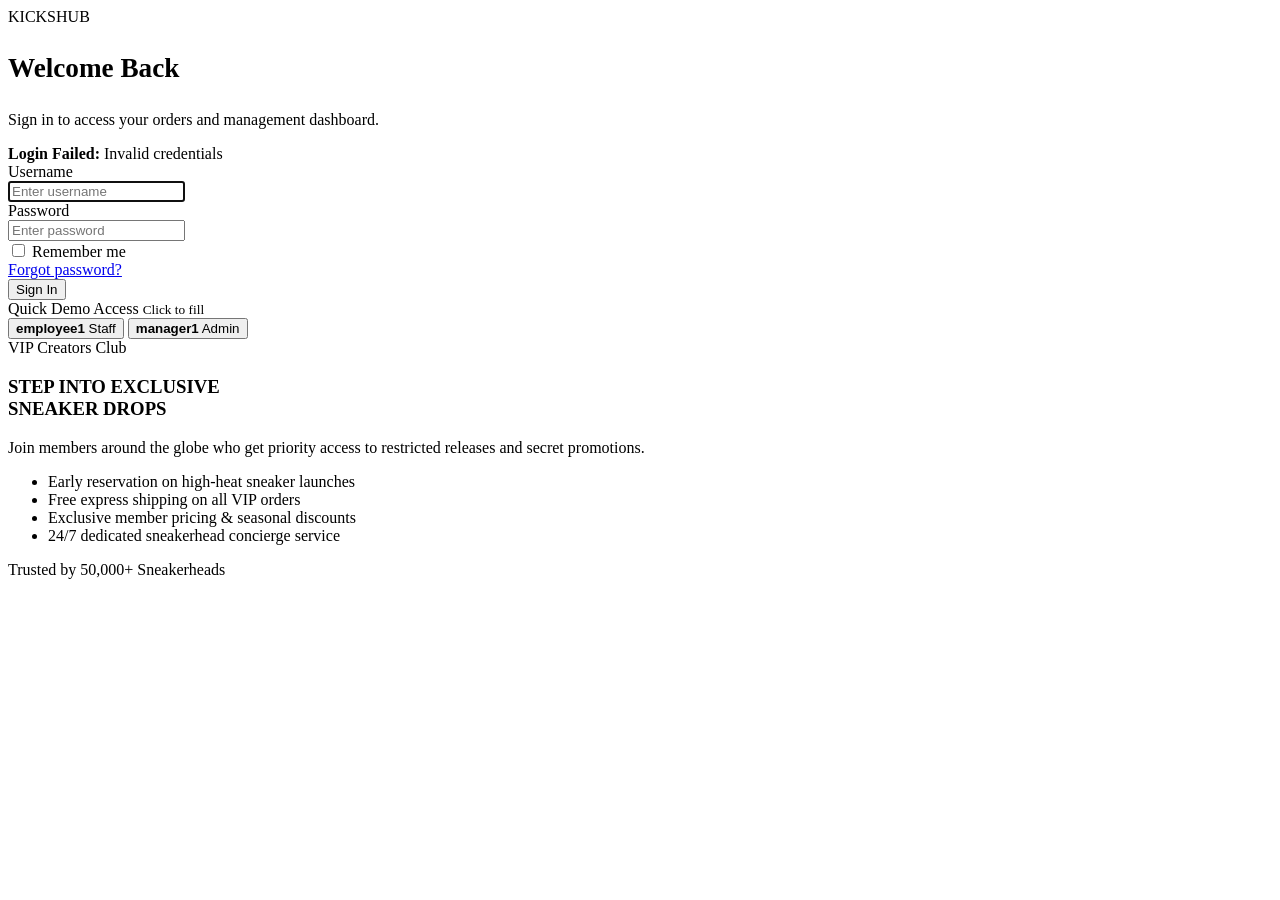
<file: src/main/resources/templates/login.html>
<!DOCTYPE html>
<html xmlns:th="http://www.thymeleaf.org">
<head>
  <meta charset="UTF-8">
  <title>Sign In | KicksHub</title>
  <th:block th:include="_header"></th:block>
</head>
<body>
  <div class="main-content">
    <th:block th:include="_menu"></th:block>

    <div class="auth-page-section">
      <div class="container">
        <div class="auth-card-modern">
          
          <!-- Left: Login Form -->
          <div class="auth-form-side">
            <div class="mb-4">
              <div class="brand-logo mb-3">
                <span class="brand-icon-box" style="width: 36px; height: 36px; font-size: 0.95rem;">
                  <i class="fas fa-shoe-prints"></i>
                </span>
                <span>KICKS<span class="brand-highlight">HUB</span></span>
              </div>
              <h3 class="font-weight-bold mb-1" style="font-size: 1.7rem;">Welcome Back</h3>
              <p class="text-muted small">Sign in to access your orders and management dashboard.</p>
            </div>

            <!-- Error Alert -->
            <div th:if="${#session != null && #session.getAttribute('SPRING_SECURITY_LAST_EXCEPTION') != null && #request.getParameter('error') == 'true'}"
                 class="alert alert-danger d-flex align-items-center gap-2 p-3 rounded-lg mb-4" role="alert">
              <i class="fas fa-exclamation-circle text-danger mr-2" style="font-size: 1.2rem;"></i>
              <div class="small">
                <strong>Login Failed:</strong>
                <span th:utext="${#session.getAttribute('SPRING_SECURITY_LAST_EXCEPTION').message}">Invalid credentials</span>
              </div>
            </div>

            <!-- Login Form -->
            <form method="POST" th:action="@{/j_spring_security_check}">
              <div class="form-group-modern">
                <label class="form-label-modern" for="loginUser">Username</label>
                <div class="input-with-icon">
                  <i class="fas fa-user"></i>
                  <input type="text" name="userName" id="loginUser" class="form-control-modern" 
                         placeholder="Enter username" required autofocus>
                </div>
              </div>

              <div class="form-group-modern">
                <label class="form-label-modern" for="loginPass">Password</label>
                <div class="input-with-icon">
                  <i class="fas fa-lock"></i>
                  <input type="password" name="password" id="loginPass" class="form-control-modern" 
                         placeholder="Enter password" required>
                </div>
              </div>

              <div class="d-flex align-items-center justify-content-between mb-4">
                <div class="custom-control custom-checkbox">
                  <input type="checkbox" class="custom-control-input" id="rememberMe">
                  <label class="custom-control-label small text-muted" for="rememberMe">Remember me</label>
                </div>
                <a href="#" class="small text-muted">Forgot password?</a>
              </div>

              <button type="submit" class="btn-modern btn-modern-primary w-100">
                Sign In <i class="fas fa-arrow-right ml-1"></i>
              </button>
            </form>

            <!-- Demo Credentials Quick Access -->
            <div class="demo-quick-box">
              <div class="demo-quick-header">
                <span><i class="fas fa-bolt text-warning mr-1"></i> Quick Demo Access</span>
                <small class="text-muted">Click to fill</small>
              </div>
              <div class="demo-btn-grid">
                <button type="button" class="demo-fill-btn" onclick="quickFill('employee1', '123')">
                  <span><strong>employee1</strong></span>
                  <span class="demo-role-tag staff">Staff</span>
                </button>
                <button type="button" class="demo-fill-btn" onclick="quickFill('manager1', '123')">
                  <span><strong>manager1</strong></span>
                  <span class="demo-role-tag admin">Admin</span>
                </button>
              </div>
            </div>

          </div>

          <!-- Right: Brand Info & Club Perks -->
          <div class="auth-brand-side">
            <div class="position-relative w-100" style="z-index: 2;">
              <div class="auth-brand-badge">
                <span class="dot"></span>
                <span>VIP Creators Club</span>
              </div>
              <h3 class="auth-brand-title">
                STEP INTO EXCLUSIVE<br>SNEAKER DROPS
              </h3>
              <p class="auth-brand-desc">
                Join members around the globe who get priority access to restricted releases and secret promotions.
              </p>

              <ul class="auth-perk-list">
                <li>
                  <i class="fas fa-check-circle"></i>
                  <span>Early reservation on high-heat sneaker launches</span>
                </li>
                <li>
                  <i class="fas fa-check-circle"></i>
                  <span>Free express shipping on all VIP orders</span>
                </li>
                <li>
                  <i class="fas fa-check-circle"></i>
                  <span>Exclusive member pricing & seasonal discounts</span>
                </li>
                <li>
                  <i class="fas fa-check-circle"></i>
                  <span>24/7 dedicated sneakerhead concierge service</span>
                </li>
              </ul>

              <div class="auth-social-proof">
                <div class="stars">
                  <i class="fas fa-star"></i><i class="fas fa-star"></i><i class="fas fa-star"></i><i class="fas fa-star"></i><i class="fas fa-star"></i>
                </div>
                <span>Trusted by 50,000+ Sneakerheads</span>
              </div>
            </div>
          </div>

        </div>
      </div>
    </div>
  </div>

  <script>
    function quickFill(user, pass) {
      var uInput = document.getElementById('loginUser');
      var pInput = document.getElementById('loginPass');
      if (uInput && pInput) {
        uInput.value = user;
        pInput.value = pass;
        uInput.focus();
      }
    }
  </script>

  <th:block th:include="_footer"></th:block>
</body>
</html>
</file>
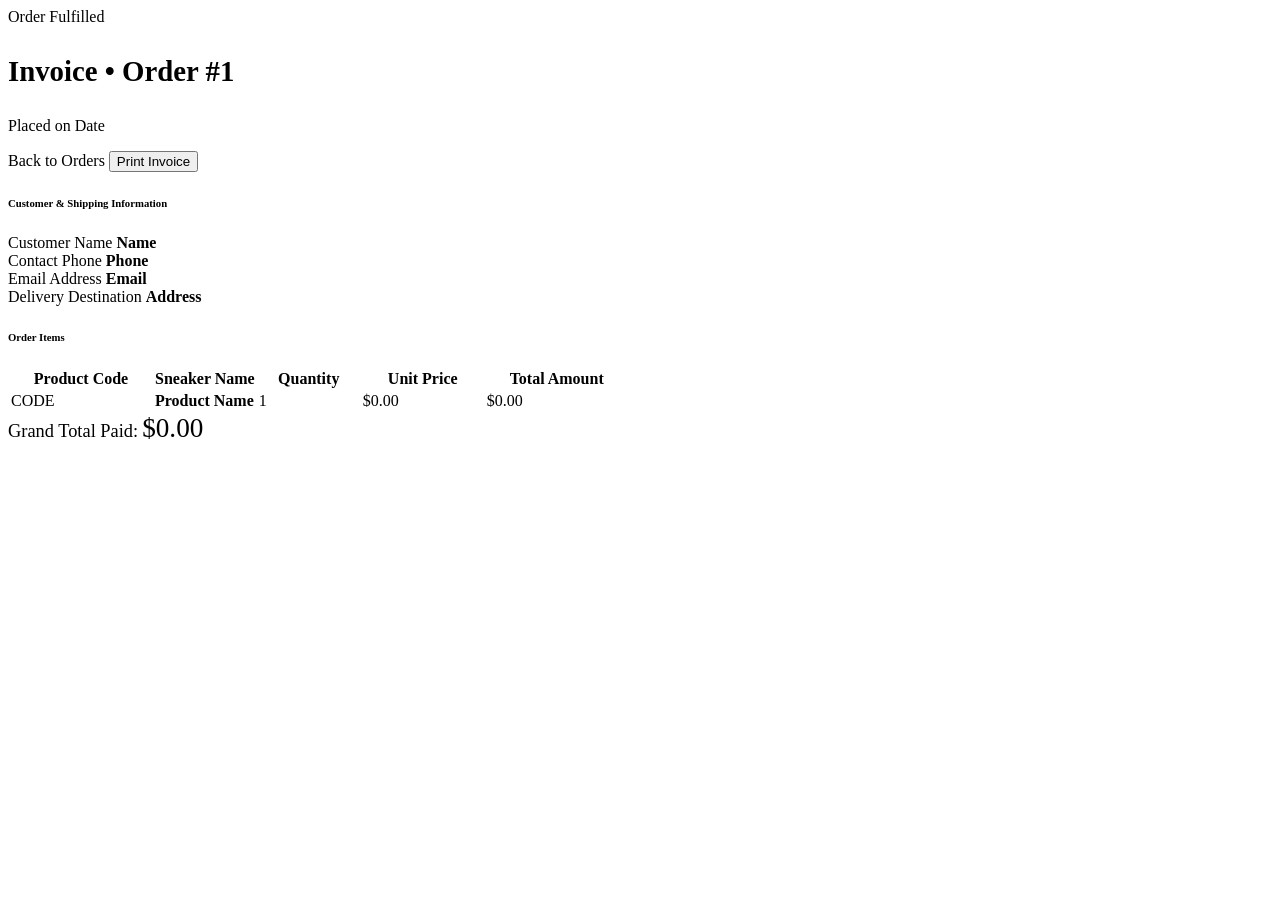
<file: src/main/resources/templates/order.html>
<!DOCTYPE html>
<html xmlns:th="http://www.thymeleaf.org">
<head>
  <meta charset="UTF-8">
  <title>Order Details | KicksHub Admin</title>
  <th:block th:include="_header"></th:block>
</head>
<body>
  <div class="main-content">
    <th:block th:include="_menu"></th:block>

    <div class="container py-5">
      <div class="row justify-content-center">
        <div class="col-lg-10">
          
          <div class="form-card-modern">
            <!-- Order Header -->
            <div class="d-flex flex-wrap align-items-center justify-content-between mb-4 pb-3 border-bottom">
              <div>
                <span class="badge badge-success px-3 py-1 font-weight-bold mb-1">Order Fulfilled</span>
                <h3 class="font-weight-bold mb-0" style="font-size: 1.8rem;">
                  Invoice &bull; Order #<span th:utext="${orderInfo.orderNum}">1</span>
                </h3>
                <p class="text-muted small mb-0">
                  Placed on <span th:utext="${#dates.format(orderInfo.orderDate,'dd MMMM yyyy, HH:mm')}">Date</span>
                </p>
              </div>

              <div class="d-flex gap-2 mt-3 mt-md-0">
                <a th:href="@{/admin/orderList}" class="btn-modern btn-modern-outline btn-modern-sm">
                  <i class="fas fa-arrow-left mr-1"></i> Back to Orders
                </a>
                <button onclick="window.print()" class="btn-modern btn-modern-dark btn-modern-sm">
                  <i class="fas fa-print mr-1"></i> Print Invoice
                </button>
              </div>
            </div>

            <!-- Customer Details Card -->
            <div class="bg-light p-4 rounded-lg mb-4 border">
              <h6 class="font-weight-bold text-uppercase text-secondary small mb-3">
                <i class="fas fa-user-check text-primary mr-1"></i> Customer & Shipping Information
              </h6>
              <div class="row g-3">
                <div class="col-md-6 mb-2">
                  <span class="text-muted small d-block">Customer Name</span>
                  <strong class="text-dark" th:utext="${orderInfo.customerName}">Name</strong>
                </div>
                <div class="col-md-6 mb-2">
                  <span class="text-muted small d-block">Contact Phone</span>
                  <strong class="text-dark" th:utext="${orderInfo.customerPhone}">Phone</strong>
                </div>
                <div class="col-md-6 mb-2">
                  <span class="text-muted small d-block">Email Address</span>
                  <strong class="text-dark" th:utext="${orderInfo.customerEmail}">Email</strong>
                </div>
                <div class="col-md-6 mb-2">
                  <span class="text-muted small d-block">Delivery Destination</span>
                  <strong class="text-dark" th:utext="${orderInfo.customerAddress}">Address</strong>
                </div>
              </div>
            </div>

            <!-- Items Table -->
            <h6 class="font-weight-bold text-uppercase text-secondary small mb-3">
              <i class="fas fa-box text-primary mr-1"></i> Order Items
            </h6>
            <div class="table-responsive mb-4">
              <table class="table-modern">
                <thead>
                  <tr>
                    <th style="width: 140px;">Product Code</th>
                    <th>Sneaker Name</th>
                    <th class="text-center" style="width: 100px;">Quantity</th>
                    <th class="text-right" style="width: 120px;">Unit Price</th>
                    <th class="text-right" style="width: 140px;">Total Amount</th>
                  </tr>
                </thead>
                <tbody>
                  <tr th:each="orderDetailInfo : ${orderInfo.details}">
                    <td>
                      <span class="badge badge-light border font-weight-bold" th:utext="${orderDetailInfo.productCode}">CODE</span>
                    </td>
                    <td>
                      <strong class="text-dark" th:utext="${orderDetailInfo.productName}">Product Name</strong>
                    </td>
                    <td class="text-center font-weight-bold" th:utext="${orderDetailInfo.quanity}">1</td>
                    <td class="text-right">
                      $<span th:utext="${#numbers.formatDecimal(orderDetailInfo.price,1,2,'POINT')} ?: ${orderDetailInfo.price}">0.00</span>
                    </td>
                    <td class="text-right font-weight-bold text-dark">
                      $<span th:utext="${#numbers.formatDecimal(orderDetailInfo.amount,1,2,'POINT')} ?: ${orderDetailInfo.amount}">0.00</span>
                    </td>
                  </tr>
                </tbody>
              </table>
            </div>

            <!-- Total Amount Bar -->
            <div class="d-flex justify-content-end align-items-center p-3 rounded-lg border bg-light">
              <span class="font-weight-bold mr-3" style="font-size: 1.15rem;">Grand Total Paid:</span>
              <span class="font-weight-bold text-primary" style="font-size: 1.7rem; font-family: var(--font-display);">
                $<span th:utext="${#numbers.formatDecimal(orderInfo.amount,1,2,'POINT')} ?: ${orderInfo.amount}">0.00</span>
              </span>
            </div>

          </div>

        </div>
      </div>
    </div>
  </div>

  <th:block th:include="_footer"></th:block>
</body>
</html>
</file>
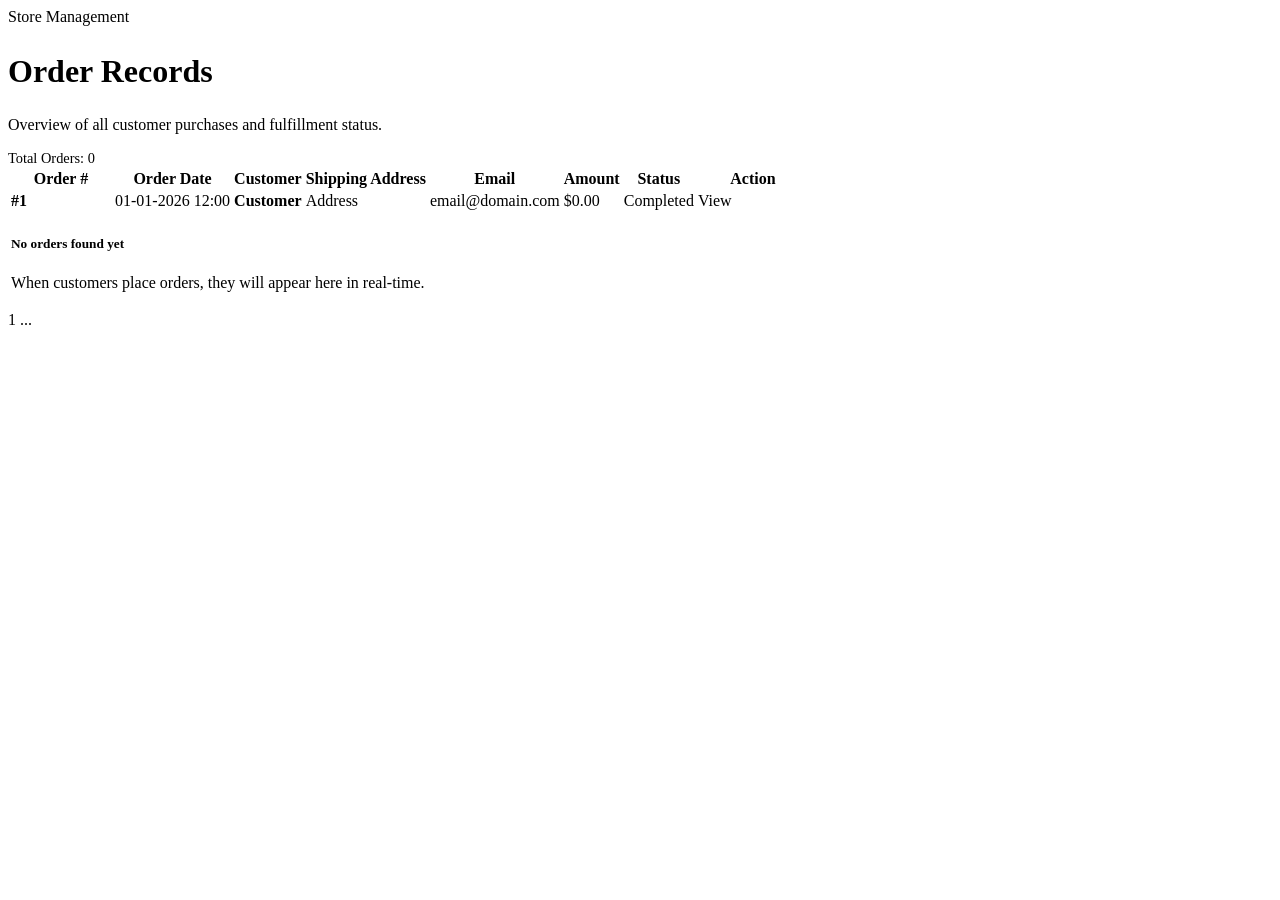
<file: src/main/resources/templates/orderList.html>
<!DOCTYPE html>
<html xmlns:th="http://www.thymeleaf.org">
<head>
  <meta charset="UTF-8">
  <title>Manage Customer Orders | KicksHub Admin</title>
  <th:block th:include="_header"></th:block>
</head>
<body>
  <div class="main-content">
    <th:block th:include="_menu"></th:block>

    <div class="container py-5">
      <!-- Admin Header Bar -->
      <div class="d-flex flex-wrap align-items-center justify-content-between gap-3 mb-4 pb-2 border-bottom">
        <div>
          <span class="badge badge-dark font-weight-bold px-3 py-1 mb-1">Store Management</span>
          <h2 class="font-weight-bold mb-0" style="font-size: 2rem;">Order Records</h2>
          <p class="text-muted small mb-0">Overview of all customer purchases and fulfillment status.</p>
        </div>

        <div class="badge badge-primary px-3 py-2 font-weight-bold shadow-xs" style="font-size: 0.9rem;">
          <i class="fas fa-clipboard-list mr-1"></i> Total Orders: <span th:utext="${paginationResult.totalRecords}">0</span>
        </div>
      </div>

      <!-- Orders Table Card -->
      <div class="admin-table-card">
        <div class="table-responsive">
          <table class="table-modern">
            <thead>
              <tr>
                <th style="width: 100px;">Order #</th>
                <th>Order Date</th>
                <th>Customer</th>
                <th>Shipping Address</th>
                <th>Email</th>
                <th class="text-right">Amount</th>
                <th class="text-center">Status</th>
                <th class="text-center" style="width: 110px;">Action</th>
              </tr>
            </thead>
            <tbody>
              <tr th:each="orderInfo : ${paginationResult.list}">
                <td>
                  <strong class="text-dark">#<span th:utext="${orderInfo.orderNum}">1</span></strong>
                </td>
                <td class="text-muted small" th:utext="${#dates.format(orderInfo.orderDate,'dd-MM-yyyy HH:mm')}">
                  01-01-2026 12:00
                </td>
                <td>
                  <strong class="text-dark" th:utext="${orderInfo.customerName}">Customer</strong>
                </td>
                <td class="small text-secondary" th:utext="${orderInfo.customerAddress}">
                  Address
                </td>
                <td class="small text-muted" th:utext="${orderInfo.customerEmail}">
                  email@domain.com
                </td>
                <td class="text-right font-weight-bold text-dark">
                  $<span th:utext="${#numbers.formatDecimal(orderInfo.amount,1,2,'POINT')} ?: ${orderInfo.amount}">0.00</span>
                </td>
                <td class="text-center">
                  <span class="badge-status badge-status-completed">Completed</span>
                </td>
                <td class="text-center">
                  <a th:href="@{|/admin/order?orderId=${orderInfo.id}|}" class="admin-action-btn">
                    <i class="fas fa-eye"></i> View
                  </a>
                </td>
              </tr>

              <!-- If empty -->
              <tr th:if="${paginationResult.list == null or paginationResult.list.empty}">
                <td colspan="8" class="text-center py-5 text-muted">
                  <i class="fas fa-inbox fa-3x mb-3 d-block text-secondary" style="opacity: 0.4;"></i>
                  <h5>No orders found yet</h5>
                  <p class="small">When customers place orders, they will appear here in real-time.</p>
                </td>
              </tr>
            </tbody>
          </table>
        </div>
      </div>

      <!-- Modern Pagination -->
      <div class="pagination-wrapper" th:if="${paginationResult.totalPages > 1}">
        <th:block th:each="page : ${paginationResult.navigationPages}">
          <a th:if="${page != -1}"
             th:href="@{|/admin/orderList?page=${page}|}"
             th:classappend="${page == paginationResult.currentPage ? 'active' : ''}"
             class="page-pill" 
             th:utext="${page}">1</a>
          
          <span class="page-pill disabled" th:if="${page == -1}">...</span>
        </th:block>
      </div>

    </div>
  </div>

  <th:block th:include="_footer"></th:block>
</body>
</html>
</file>
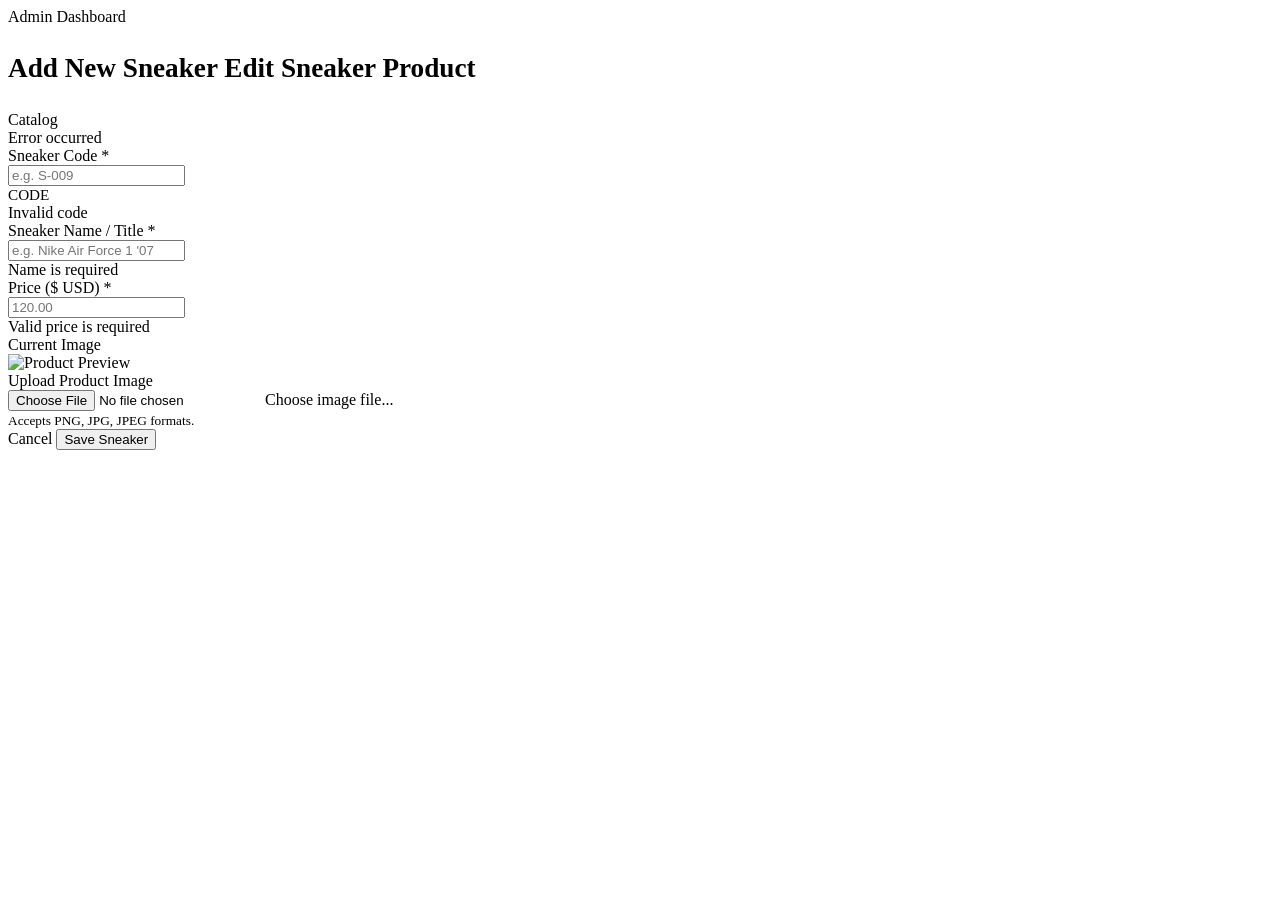
<file: src/main/resources/templates/product.html>
<!DOCTYPE html>
<html xmlns:th="http://www.thymeleaf.org">
<head>
  <meta charset="UTF-8">
  <title>Manage Sneaker Product | KicksHub Admin</title>
  <th:block th:include="_header"></th:block>
</head>
<body>
  <div class="main-content">
    <th:block th:include="_menu"></th:block>

    <div class="container py-5">
      <div class="row justify-content-center">
        <div class="col-lg-7 col-md-9">
          
          <div class="form-card-modern">
            
            <!-- Form Header -->
            <div class="d-flex align-items-center justify-content-between mb-4 pb-2 border-bottom">
              <div>
                <span class="badge badge-primary font-weight-bold px-3 py-1 mb-1">Admin Dashboard</span>
                <h3 class="font-weight-bold mb-0" style="font-size: 1.7rem;">
                  <span th:if="${productForm.newProduct}">Add New Sneaker</span>
                  <span th:if="${!productForm.newProduct}">Edit Sneaker Product</span>
                </h3>
              </div>
              <a th:href="@{/productList}" class="btn-modern btn-modern-outline btn-modern-sm">
                <i class="fas fa-arrow-left mr-1"></i> Catalog
              </a>
            </div>

            <!-- Error Banner -->
            <div th:if="${errorMessage != null}" class="alert alert-danger d-flex align-items-center gap-2 p-3 rounded-lg mb-4">
              <i class="fas fa-exclamation-triangle mr-2"></i>
              <span th:utext="${errorMessage}">Error occurred</span>
            </div>

            <!-- Product Form -->
            <form th:object="${productForm}" th:action="@{/admin/product}"
                  method="POST" enctype="multipart/form-data">
              
              <!-- Hidden New Product Flag -->
              <input th:field="*{newProduct}" type="hidden" />

              <!-- Product Code -->
              <div class="form-group-modern">
                <label class="form-label-modern">Sneaker Code *</label>
                
                <div th:if="${productForm.newProduct}" class="input-with-icon">
                  <i class="fas fa-barcode"></i>
                  <input type="text" class="form-control-modern" th:field="*{code}" 
                         placeholder="e.g. S-009"
                         th:classappend="${#fields.hasErrors('code')} ? 'is-invalid' : ''">
                </div>

                <div th:if="${!productForm.newProduct}">
                  <span class="badge badge-dark p-2 font-weight-bold" style="font-size: 0.95rem;" th:utext="${productForm.code}">CODE</span>
                  <input type="hidden" th:field="*{code}" />
                </div>

                <span class="error-message" th:if="${#fields.hasErrors('code')}" th:errors="*{code}">Invalid code</span>
              </div>

              <!-- Product Name -->
              <div class="form-group-modern">
                <label class="form-label-modern">Sneaker Name / Title *</label>
                <div class="input-with-icon">
                  <i class="fas fa-tag"></i>
                  <input type="text" class="form-control-modern" th:field="*{name}"
                         placeholder="e.g. Nike Air Force 1 '07"
                         th:classappend="${#fields.hasErrors('name')} ? 'is-invalid' : ''">
                </div>
                <span class="error-message" th:if="${#fields.hasErrors('name')}" th:errors="*{name}">Name is required</span>
              </div>

              <!-- Price -->
              <div class="form-group-modern">
                <label class="form-label-modern">Price ($ USD) *</label>
                <div class="input-with-icon">
                  <i class="fas fa-dollar-sign"></i>
                  <input type="number" step="0.01" class="form-control-modern" th:field="*{price}"
                         placeholder="120.00"
                         th:classappend="${#fields.hasErrors('price')} ? 'is-invalid' : ''">
                </div>
                <span class="error-message" th:if="${#fields.hasErrors('price')}" th:errors="*{price}">Valid price is required</span>
              </div>

              <!-- Current Image Preview -->
              <div class="form-group-modern" th:if="${!productForm.newProduct and productForm.code != null}">
                <label class="form-label-modern">Current Image</label>
                <div class="p-2 border rounded-lg d-inline-block bg-light">
                  <img th:src="@{|/productImage?code=${productForm.code}|}" 
                       alt="Product Preview" style="max-height: 120px; object-fit: contain;"
                       onerror="this.onerror=null;this.src='https://images.unsplash.com/photo-1542291026-7eec264c27ff?auto=format&fit=crop&w=200&q=80';">
                </div>
              </div>

              <!-- Upload Image -->
              <div class="form-group-modern">
                <label class="form-label-modern">Upload Product Image</label>
                <div class="custom-file">
                  <input type="file" class="custom-file-input" id="customFile" th:field="*{fileData}">
                  <label class="custom-file-label" for="customFile">Choose image file...</label>
                </div>
                <small class="text-muted d-block mt-1">Accepts PNG, JPG, JPEG formats.</small>
              </div>

              <!-- Actions -->
              <div class="d-flex flex-wrap align-items-center justify-content-between gap-3 mt-4 pt-3 border-top">
                <a th:href="@{/productList}" class="btn-modern btn-modern-outline">
                  Cancel
                </a>
                <button type="submit" class="btn-modern btn-modern-primary">
                  <i class="fas fa-save mr-1"></i> Save Sneaker
                </button>
              </div>

            </form>

          </div>
        </div>
      </div>
    </div>
  </div>

  <th:block th:include="_footer"></th:block>
</body>
</html>
</file>
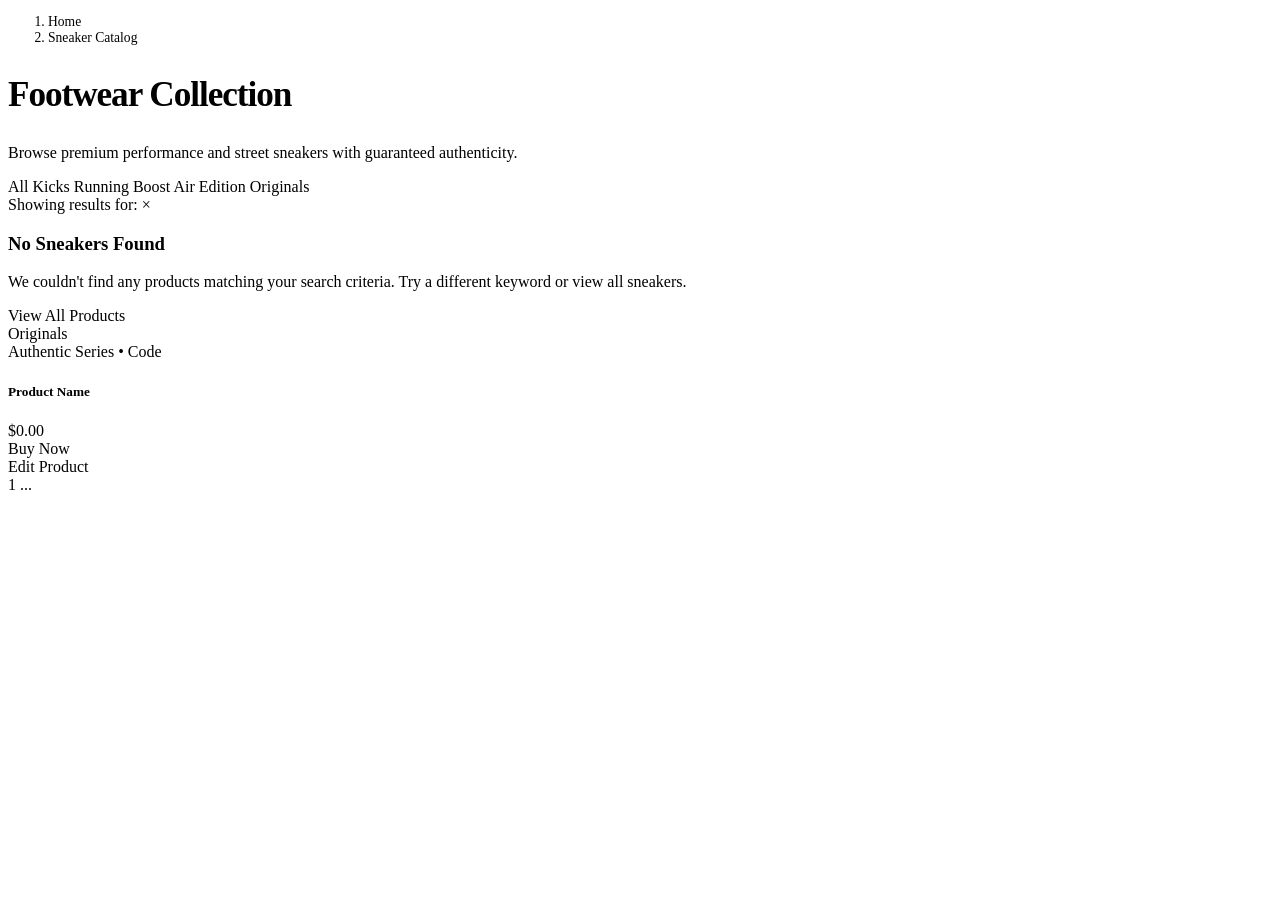
<file: src/main/resources/templates/productList.html>
<!DOCTYPE html>
<html xmlns:th="http://www.thymeleaf.org" xmlns:sec="http://www.thymeleaf.org/thymeleaf-extras-springsecurity4">
<head>
  <meta charset="UTF-8">
  <title>Sneakers & Footwear Catalog | KicksHub</title>
  <th:block th:include="_header"></th:block>
</head>
<body>
  <div class="main-content">
    <th:block th:include="_menu"></th:block>

    <!-- Catalog Page Section -->
    <div class="catalog-section">
      <div class="container">
        
        <!-- Header & Breadcrumbs -->
        <div class="catalog-header-bar">
          <div>
            <nav aria-label="breadcrumb">
              <ol class="breadcrumb bg-transparent p-0 mb-2" style="font-size: 0.85rem;">
                <li class="breadcrumb-item"><a th:href="@{/}">Home</a></li>
                <li class="breadcrumb-item active" aria-current="page">Sneaker Catalog</li>
              </ol>
            </nav>
            <h2 class="font-weight-bold mb-1" style="font-size: 2.2rem; letter-spacing: -0.03em;">
              Footwear Collection
            </h2>
            <p class="text-muted small mb-0">Browse premium performance and street sneakers with guaranteed authenticity.</p>
          </div>

          <!-- Quick Filters -->
          <div class="catalog-filter-pills">
            <a th:href="@{/productList}" class="filter-pill" th:classappend="${param.name == null or param.name[0] == '' ? 'active' : ''}">All Kicks</a>
            <a th:href="@{/productList(name='Running')}" class="filter-pill" th:classappend="${param.name != null and param.name[0] == 'Running' ? 'active' : ''}">Running</a>
            <a th:href="@{/productList(name='Boost')}" class="filter-pill" th:classappend="${param.name != null and param.name[0] == 'Boost' ? 'active' : ''}">Boost</a>
            <a th:href="@{/productList(name='Air')}" class="filter-pill" th:classappend="${param.name != null and param.name[0] == 'Air' ? 'active' : ''}">Air Edition</a>
            <a th:href="@{/productList(name='Originals')}" class="filter-pill" th:classappend="${param.name != null and param.name[0] == 'Originals' ? 'active' : ''}">Originals</a>
          </div>
        </div>

        <!-- Search query active indicator -->
        <div th:if="${param.name != null and param.name[0] != ''}" class="alert alert-light border d-inline-flex align-items-center gap-2 mb-4 py-2 px-3 rounded-pill shadow-xs">
          <i class="fas fa-search text-muted mr-1"></i>
          <span>Showing results for: <strong th:text="${param.name[0]}"></strong></span>
          <a th:href="@{/productList}" class="ml-2 text-danger text-decoration-none" title="Clear filter">&times;</a>
        </div>

        <!-- Empty Results Alert -->
        <div th:if="${paginationProducts == null or paginationProducts.list == null or paginationProducts.list.empty}" class="empty-cart-container">
          <div class="empty-cart-icon">
            <i class="fas fa-shoe-prints"></i>
          </div>
          <h3>No Sneakers Found</h3>
          <p>We couldn't find any products matching your search criteria. Try a different keyword or view all sneakers.</p>
          <a th:href="@{/productList}" class="btn-modern btn-modern-primary">
            View All Products
          </a>
        </div>

        <!-- Product Grid -->
        <div th:if="${paginationProducts != null and paginationProducts.list != null and !paginationProducts.list.empty}" class="product-grid">
          <div class="sneaker-card" th:each="prodInfo : ${paginationProducts.list}">
            <!-- Sneaker Card Image Wrapper -->
            <div class="sneaker-card-img-wrapper">
              <span class="sneaker-badge">Originals</span>
              <img th:src="@{|/productImage?code=${prodInfo.code}|}" 
                   th:alt="${prodInfo.name}"
                   onerror="this.onerror=null;this.src='https://images.unsplash.com/photo-1542291026-7eec264c27ff?auto=format&fit=crop&w=500&q=80';">
            </div>

            <!-- Sneaker Card Body -->
            <div class="sneaker-card-body">
              <div class="sneaker-card-category">
                Authentic Series &bull; <span th:text="${prodInfo.code}">Code</span>
              </div>
              
              <h5 class="sneaker-card-title" th:utext="${prodInfo.name}">Product Name</h5>
              
              <div class="sneaker-card-price-row">
                <div class="sneaker-price">
                  <span class="currency">$</span><span th:utext="${prodInfo.price}">0.00</span>
                </div>
                
                <a th:href="@{|/buyProduct?code=${prodInfo.code}|}" class="sneaker-buy-btn">
                  <i class="fas fa-shopping-bag"></i> Buy Now
                </a>
              </div>

              <!-- Manager Quick Edit -->
              <th:block sec:authorize="hasAuthority('ROLE_MANAGER')">
                <a th:href="@{|/admin/product?code=${prodInfo.code}|}" class="sneaker-admin-edit">
                  <i class="fas fa-edit mr-1"></i> Edit Product
                </a>
              </th:block>
            </div>
          </div>
        </div>

        <!-- Modern Pagination -->
        <div class="pagination-wrapper" th:if="${paginationProducts != null and paginationProducts.totalPages > 1}">
          <th:block th:each="page : ${paginationProducts.navigationPages}">
            <a th:if="${page != -1}"
               th:href="@{|/productList?page=${page}${param.name != null and param.name[0] != '' ? '&name=' + param.name[0] : ''}|}"
               th:classappend="${page == paginationProducts.currentPage ? 'active' : ''}"
               class="page-pill" 
               th:utext="${page}">1</a>
            
            <span class="page-pill disabled" th:if="${page == -1}">...</span>
          </th:block>
        </div>

      </div>
    </div>
  </div>

  <th:block th:include="_footer"></th:block>
</body>
</html>
</file>
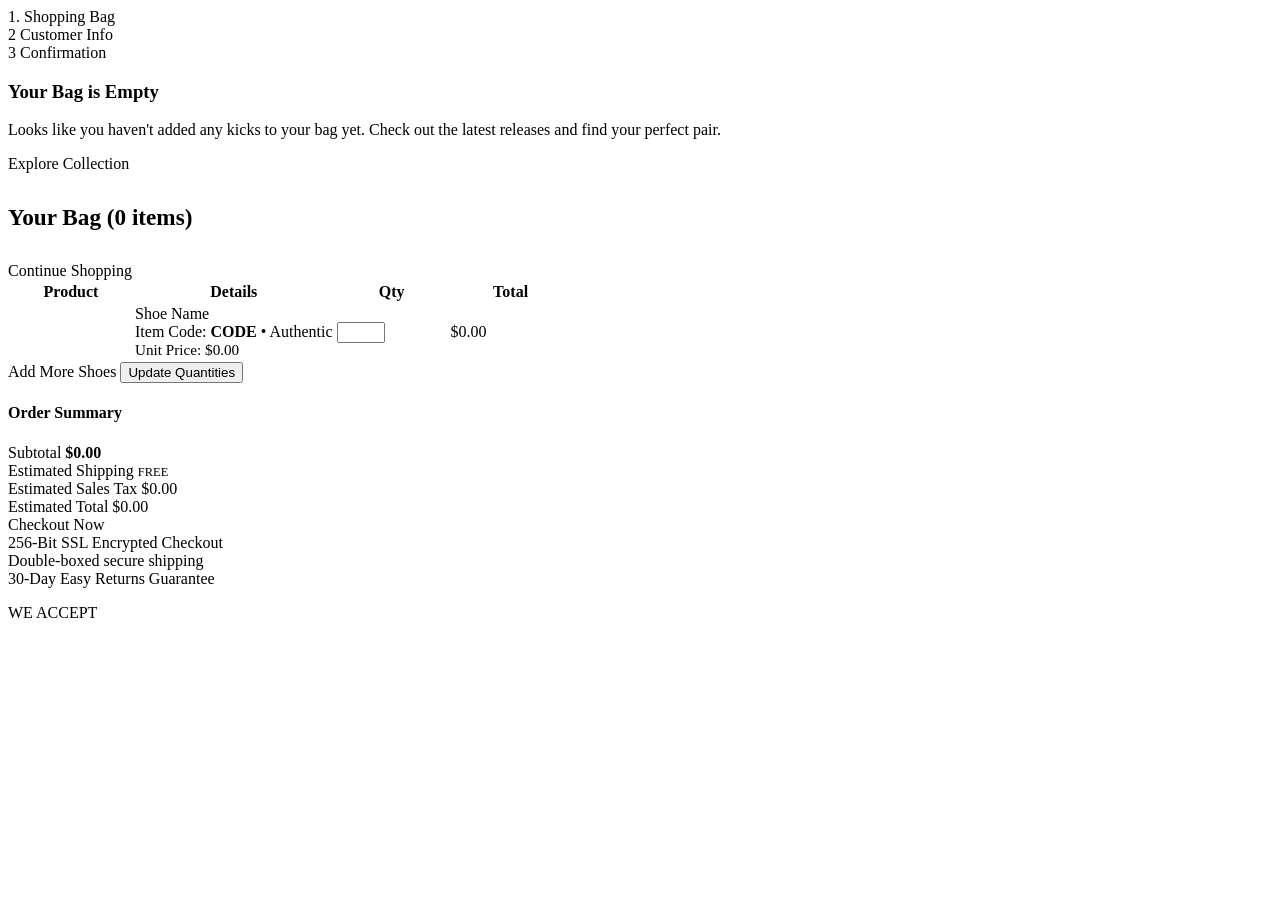
<file: src/main/resources/templates/shoppingCart.html>
<!DOCTYPE html>
<html xmlns:th="http://www.thymeleaf.org">
<head>
  <meta charset="UTF-8">
  <title>Shopping Bag | KicksHub</title>
  <th:block th:include="_header"></th:block>
</head>
<body>
  <div class="main-content">
    <th:block th:include="_menu"></th:block>

    <div class="cart-page-section">
      <div class="container">

        <!-- Checkout Steps Nav -->
        <div class="cart-steps-nav">
          <div class="cart-step-item active">
            <span class="cart-step-num"><i class="fas fa-shopping-bag"></i></span>
            <span>1. Shopping Bag</span>
          </div>
          <div class="cart-step-divider"></div>
          <div class="cart-step-item">
            <span class="cart-step-num">2</span>
            <span>Customer Info</span>
          </div>
          <div class="cart-step-divider"></div>
          <div class="cart-step-item">
            <span class="cart-step-num">3</span>
            <span>Confirmation</span>
          </div>
        </div>

        <!-- Empty Cart State -->
        <div th:if="${cartForm == null || cartForm.cartLines == null || cartForm.cartLines.empty}" class="empty-cart-container">
          <div class="empty-cart-icon">
            <i class="fas fa-shopping-bag"></i>
          </div>
          <h3>Your Bag is Empty</h3>
          <p>Looks like you haven't added any kicks to your bag yet. Check out the latest releases and find your perfect pair.</p>
          <a th:href="@{/productList}" class="btn-modern btn-modern-primary btn-modern-lg">
            Explore Collection <i class="fas fa-arrow-right ml-1"></i>
          </a>
        </div>

        <!-- Active Cart Content -->
        <div th:if="${cartForm != null && cartForm.cartLines != null && !cartForm.cartLines.empty}" class="row">
          
          <!-- Left Col: Cart Items -->
          <div class="col-lg-8 mb-4 mb-lg-0">
            <div class="cart-items-card">
              <div class="d-flex align-items-center justify-content-between mb-4 pb-2 border-bottom">
                <h4 class="font-weight-bold mb-0" style="font-size: 1.45rem;">
                  Your Bag (<span th:text="${myCart.quantityTotal}">0</span> items)
                </h4>
                <a th:href="@{/productList}" class="small font-weight-bold text-muted">
                  <i class="fas fa-arrow-left mr-1"></i> Continue Shopping
                </a>
              </div>

              <form method="POST" th:object="${cartForm}" th:action="@{/shoppingCart}">
                <div class="table-responsive">
                  <table class="cart-table-modern">
                    <thead>
                      <tr>
                        <th style="width: 120px;">Product</th>
                        <th>Details</th>
                        <th style="width: 110px;" class="text-center">Qty</th>
                        <th style="width: 120px;" class="text-right">Total</th>
                        <th style="width: 60px;"></th>
                      </tr>
                    </thead>
                    <tbody>
                      <tr th:each="cartLineInfo, varStatus : ${cartForm.cartLines}">
                        <!-- Sneaker Image -->
                        <td>
                          <img class="cart-item-img"
                               th:src="@{|/productImage?code=${cartLineInfo.productInfo.code}|}"
                               th:alt="${cartLineInfo.productInfo.name}"
                               onerror="this.onerror=null;this.src='https://images.unsplash.com/photo-1542291026-7eec264c27ff?auto=format&fit=crop&w=300&q=80';">
                        </td>

                        <!-- Sneaker Details -->
                        <td>
                          <div class="cart-item-title" th:utext="${cartLineInfo.productInfo.name}">Shoe Name</div>
                          <div class="cart-item-meta">
                            Item Code: <strong th:text="${cartLineInfo.productInfo.code}">CODE</strong> &bull; Authentic
                          </div>
                          <div class="font-weight-bold text-dark" style="font-size: 0.95rem;">
                            Unit Price: $<span th:utext="${cartLineInfo.productInfo.price}">0.00</span>
                          </div>
                          <!-- Hidden Code Input -->
                          <input type="hidden" 
                                 th:name="|cartLines[${varStatus.index}].productInfo.code|" 
                                 th:value="${cartLineInfo.productInfo.code}" />
                        </td>

                        <!-- Quantity Input -->
                        <td class="text-center">
                          <input type="number" min="1" max="99" 
                                 class="cart-qty-input" 
                                 th:name="|cartLines[${varStatus.index}].quantity|" 
                                 th:value="${cartLineInfo.quantity}">
                        </td>

                        <!-- Line Amount -->
                        <td class="text-right">
                          <span class="cart-item-subtotal">
                            $<span th:utext="${cartLineInfo.amount}">0.00</span>
                          </span>
                        </td>

                        <!-- Remove Action -->
                        <td class="text-center">
                          <a th:href="@{|/shoppingCartRemoveProduct?code=${cartLineInfo.productInfo.code}|}" 
                             class="cart-remove-link" 
                             title="Remove item">
                            <i class="fas fa-trash-alt"></i>
                          </a>
                        </td>
                      </tr>
                    </tbody>
                  </table>
                </div>

                <!-- Update & Back Actions -->
                <div class="d-flex flex-wrap align-items-center justify-content-between gap-3 mt-4 pt-3 border-top">
                  <a th:href="@{/productList}" class="btn-modern btn-modern-outline btn-modern-sm">
                    <i class="fas fa-plus mr-1"></i> Add More Shoes
                  </a>
                  <button type="submit" class="btn-modern btn-modern-dark btn-modern-sm">
                    <i class="fas fa-sync-alt mr-1"></i> Update Quantities
                  </button>
                </div>
              </form>
            </div>
          </div>

          <!-- Right Col: Order Summary -->
          <div class="col-lg-4">
            <div class="order-summary-card">
              <h4>Order Summary</h4>
              
              <div class="summary-row">
                <span>Subtotal</span>
                <strong>$<span th:utext="${myCart.amountTotal}">0.00</span></strong>
              </div>

              <div class="summary-row">
                <span>Estimated Shipping</span>
                <span class="badge badge-success px-2 py-1" style="font-size: 0.78rem;">FREE</span>
              </div>

              <div class="summary-row">
                <span>Estimated Sales Tax</span>
                <span>$0.00</span>
              </div>

              <div class="summary-row total-row">
                <span>Estimated Total</span>
                <span class="total-amount">$<span th:utext="${myCart.amountTotal}">0.00</span></span>
              </div>

              <!-- Checkout Button -->
              <a th:href="@{/shoppingCartCustomer}" class="btn-modern btn-modern-primary btn-modern-lg w-100 mt-4">
                Checkout Now <i class="fas fa-arrow-right ml-1"></i>
              </a>

              <!-- Trust & Security Badges -->
              <div class="trust-badges-box">
                <div class="trust-badge-item">
                  <i class="fas fa-shield-alt"></i>
                  <span>256-Bit SSL Encrypted Checkout</span>
                </div>
                <div class="trust-badge-item">
                  <i class="fas fa-box-check"></i>
                  <span>Double-boxed secure shipping</span>
                </div>
                <div class="trust-badge-item">
                  <i class="fas fa-undo"></i>
                  <span>30-Day Easy Returns Guarantee</span>
                </div>
              </div>

              <div class="text-center mt-3 pt-3 border-top">
                <p class="small text-muted mb-2 font-weight-bold">WE ACCEPT</p>
                <div class="d-flex justify-content-center align-items-center gap-3 text-secondary" style="font-size: 1.6rem; opacity: 0.7;">
                  <i class="fab fa-cc-visa mx-2"></i>
                  <i class="fab fa-cc-mastercard mx-2"></i>
                  <i class="fab fa-cc-apple-pay mx-2"></i>
                  <i class="fab fa-cc-paypal mx-2"></i>
                </div>
              </div>

            </div>
          </div>

        </div>

      </div>
    </div>
  </div>

  <th:block th:include="_footer"></th:block>
</body>
</html>
</file>
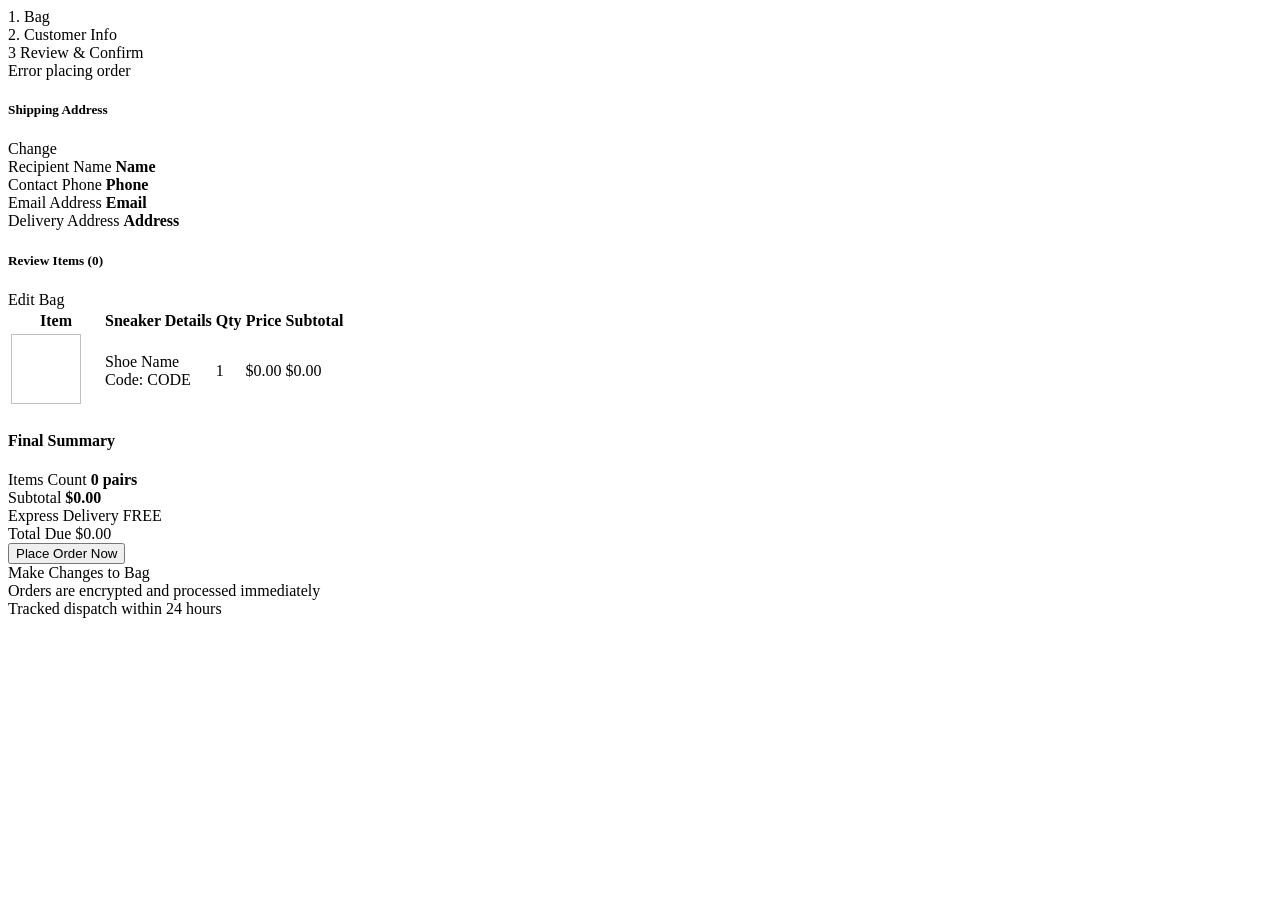
<file: src/main/resources/templates/shoppingCartConfirmation.html>
<!DOCTYPE html>
<html xmlns:th="http://www.thymeleaf.org">
<head>
  <meta charset="UTF-8">
  <title>Review & Confirm Order | KicksHub</title>
  <th:block th:include="_header"></th:block>
</head>
<body>
  <div class="main-content">
    <th:block th:include="_menu"></th:block>

    <div class="cart-page-section">
      <div class="container">
        
        <!-- Checkout Steps Nav -->
        <div class="cart-steps-nav">
          <div class="cart-step-item completed">
            <span class="cart-step-num"><i class="fas fa-check"></i></span>
            <span>1. Bag</span>
          </div>
          <div class="cart-step-divider"></div>
          <div class="cart-step-item completed">
            <span class="cart-step-num"><i class="fas fa-check"></i></span>
            <span>2. Customer Info</span>
          </div>
          <div class="cart-step-divider"></div>
          <div class="cart-step-item active">
            <span class="cart-step-num">3</span>
            <span>Review & Confirm</span>
          </div>
        </div>

        <!-- Error Message Alert -->
        <div th:if="${errorMessage != null}" class="alert alert-danger mb-4 shadow-sm" role="alert">
          <i class="fas fa-exclamation-triangle mr-2"></i>
          <span th:utext="${errorMessage}">Error placing order</span>
        </div>

        <div class="row">
          <!-- Left Column: Shipping Info & Item Details -->
          <div class="col-lg-8 mb-4 mb-lg-0">
            
            <!-- Shipping Card -->
            <div class="confirmation-card mb-4">
              <div class="d-flex align-items-center justify-content-between mb-3 pb-2 border-bottom">
                <h5 class="font-weight-bold mb-0">
                  <i class="fas fa-shipping-fast text-primary mr-2"></i> Shipping Address
                </h5>
                <a th:href="@{/shoppingCartCustomer}" class="small font-weight-bold text-primary">
                  <i class="fas fa-edit mr-1"></i> Change
                </a>
              </div>
              <div class="row g-3">
                <div class="col-sm-6 mb-2">
                  <span class="text-muted small d-block">Recipient Name</span>
                  <strong class="text-dark" th:utext="${myCart.customerInfo.name}">Name</strong>
                </div>
                <div class="col-sm-6 mb-2">
                  <span class="text-muted small d-block">Contact Phone</span>
                  <strong class="text-dark" th:utext="${myCart.customerInfo.phone}">Phone</strong>
                </div>
                <div class="col-sm-6 mb-2">
                  <span class="text-muted small d-block">Email Address</span>
                  <strong class="text-dark" th:utext="${myCart.customerInfo.email}">Email</strong>
                </div>
                <div class="col-sm-6 mb-2">
                  <span class="text-muted small d-block">Delivery Address</span>
                  <strong class="text-dark" th:utext="${myCart.customerInfo.address}">Address</strong>
                </div>
              </div>
            </div>

            <!-- Items Review Card -->
            <div class="confirmation-card">
              <div class="d-flex align-items-center justify-content-between mb-3 pb-2 border-bottom">
                <h5 class="font-weight-bold mb-0">
                  <i class="fas fa-box text-primary mr-2"></i> Review Items (<span th:text="${myCart.quantityTotal}">0</span>)
                </h5>
                <a th:href="@{/shoppingCart}" class="small font-weight-bold text-primary">
                  <i class="fas fa-edit mr-1"></i> Edit Bag
                </a>
              </div>

              <div class="table-responsive">
                <table class="cart-table-modern">
                  <thead>
                    <tr>
                      <th style="width: 90px;">Item</th>
                      <th>Sneaker Details</th>
                      <th class="text-center">Qty</th>
                      <th class="text-right">Price</th>
                      <th class="text-right">Subtotal</th>
                    </tr>
                  </thead>
                  <tbody>
                    <tr th:each="cartLineInfo : ${myCart.cartLines}">
                      <td>
                        <img class="cart-item-img" style="width: 70px; height: 70px;"
                             th:src="@{|/productImage?code=${cartLineInfo.productInfo.code}|}"
                             th:alt="${cartLineInfo.productInfo.name}"
                             onerror="this.onerror=null;this.src='https://images.unsplash.com/photo-1542291026-7eec264c27ff?auto=format&fit=crop&w=200&q=80';">
                      </td>
                      <td>
                        <div class="font-weight-bold text-dark" th:utext="${cartLineInfo.productInfo.name}">Shoe Name</div>
                        <div class="small text-muted">Code: <span th:text="${cartLineInfo.productInfo.code}">CODE</span></div>
                      </td>
                      <td class="text-center font-weight-bold" th:utext="${cartLineInfo.quantity}">1</td>
                      <td class="text-right">
                        $<span th:utext="${#numbers.formatDecimal(cartLineInfo.productInfo.price,1,2,'POINT')} ?: ${cartLineInfo.productInfo.price}">0.00</span>
                      </td>
                      <td class="text-right font-weight-bold text-dark">
                        $<span th:utext="${#numbers.formatDecimal(cartLineInfo.amount,1,2,'POINT')} ?: ${cartLineInfo.amount}">0.00</span>
                      </td>
                    </tr>
                  </tbody>
                </table>
              </div>
            </div>

          </div>

          <!-- Right Column: Order Finalization Card -->
          <div class="col-lg-4">
            <div class="order-summary-card">
              <h4>Final Summary</h4>
              
              <div class="summary-row">
                <span>Items Count</span>
                <strong><span th:utext="${myCart.quantityTotal}">0</span> pairs</strong>
              </div>

              <div class="summary-row">
                <span>Subtotal</span>
                <strong>$<span th:utext="${myCart.amountTotal}">0.00</span></strong>
              </div>

              <div class="summary-row">
                <span>Express Delivery</span>
                <span class="badge badge-success px-2 py-1">FREE</span>
              </div>

              <div class="summary-row total-row">
                <span>Total Due</span>
                <span class="total-amount">$<span th:utext="${myCart.amountTotal}">0.00</span></span>
              </div>

              <!-- Final Confirmation Form -->
              <form method="POST" th:action="@{/shoppingCartConfirmation}" class="mt-4">
                <button type="submit" class="btn-modern btn-modern-primary btn-modern-lg w-100">
                  Place Order Now <i class="fas fa-check-circle ml-1"></i>
                </button>
              </form>

              <div class="text-center mt-3">
                <a th:href="@{/shoppingCart}" class="small text-muted">
                  <i class="fas fa-undo mr-1"></i> Make Changes to Bag
                </a>
              </div>

              <!-- Trust Notice -->
              <div class="trust-badges-box">
                <div class="trust-badge-item">
                  <i class="fas fa-lock text-warning"></i>
                  <span>Orders are encrypted and processed immediately</span>
                </div>
                <div class="trust-badge-item">
                  <i class="fas fa-truck text-primary"></i>
                  <span>Tracked dispatch within 24 hours</span>
                </div>
              </div>

            </div>
          </div>
        </div>

      </div>
    </div>
  </div>

  <th:block th:include="_footer"></th:block>
</body>
</html>
</file>
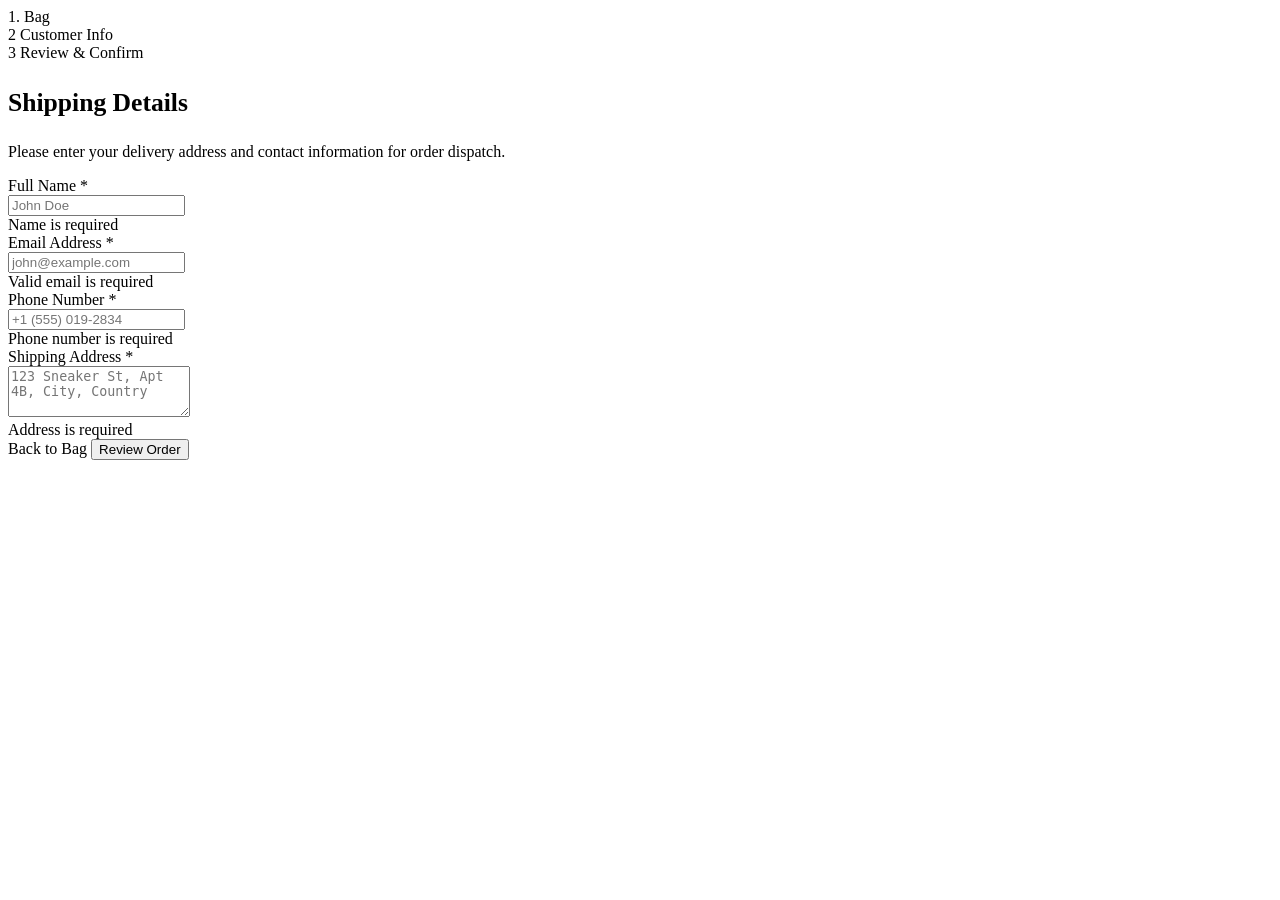
<file: src/main/resources/templates/shoppingCartCustomer.html>
<!DOCTYPE html>
<html xmlns:th="http://www.thymeleaf.org">
<head>
  <meta charset="UTF-8">
  <title>Shipping Information | KicksHub</title>
  <th:block th:include="_header"></th:block>
</head>
<body>
  <div class="main-content">
    <th:block th:include="_menu"></th:block>

    <div class="cart-page-section">
      <div class="container">
        
        <!-- Checkout Steps Nav -->
        <div class="cart-steps-nav">
          <div class="cart-step-item completed">
            <span class="cart-step-num"><i class="fas fa-check"></i></span>
            <span>1. Bag</span>
          </div>
          <div class="cart-step-divider"></div>
          <div class="cart-step-item active">
            <span class="cart-step-num">2</span>
            <span>Customer Info</span>
          </div>
          <div class="cart-step-divider"></div>
          <div class="cart-step-item">
            <span class="cart-step-num">3</span>
            <span>Review & Confirm</span>
          </div>
        </div>

        <!-- Form Card Container -->
        <div class="row justify-content-center">
          <div class="col-lg-7 col-md-9">
            <div class="form-card-modern">
              <div class="mb-4 pb-2 border-bottom">
                <h3 class="font-weight-bold mb-1" style="font-size: 1.6rem;">Shipping Details</h3>
                <p class="text-muted small mb-0">Please enter your delivery address and contact information for order dispatch.</p>
              </div>

              <form method="POST" th:object="${customerForm}" th:action="@{/shoppingCartCustomer}">
                <!-- Customer Name -->
                <div class="form-group-modern">
                  <label class="form-label-modern" for="custName">Full Name *</label>
                  <div class="input-with-icon">
                    <i class="fas fa-user"></i>
                    <input type="text" id="custName" class="form-control-modern" 
                           placeholder="John Doe" th:field="*{name}"
                           th:classappend="${#fields.hasErrors('name')} ? 'is-invalid' : ''">
                  </div>
                  <span class="error-message" th:if="${#fields.hasErrors('name')}" th:errors="*{name}">Name is required</span>
                </div>

                <!-- Email -->
                <div class="form-group-modern">
                  <label class="form-label-modern" for="custEmail">Email Address *</label>
                  <div class="input-with-icon">
                    <i class="fas fa-envelope"></i>
                    <input type="email" id="custEmail" class="form-control-modern" 
                           placeholder="john@example.com" th:field="*{email}"
                           th:classappend="${#fields.hasErrors('email')} ? 'is-invalid' : ''">
                  </div>
                  <span class="error-message" th:if="${#fields.hasErrors('email')}" th:errors="*{email}">Valid email is required</span>
                </div>

                <!-- Phone -->
                <div class="form-group-modern">
                  <label class="form-label-modern" for="custPhone">Phone Number *</label>
                  <div class="input-with-icon">
                    <i class="fas fa-phone"></i>
                    <input type="tel" id="custPhone" class="form-control-modern" 
                           placeholder="+1 (555) 019-2834" th:field="*{phone}"
                           th:classappend="${#fields.hasErrors('phone')} ? 'is-invalid' : ''">
                  </div>
                  <span class="error-message" th:if="${#fields.hasErrors('phone')}" th:errors="*{phone}">Phone number is required</span>
                </div>

                <!-- Shipping Address -->
                <div class="form-group-modern">
                  <label class="form-label-modern" for="custAddress">Shipping Address *</label>
                  <div class="input-with-icon">
                    <i class="fas fa-map-marker-alt"></i>
                    <textarea id="custAddress" class="form-control-modern" rows="3" 
                              placeholder="123 Sneaker St, Apt 4B, City, Country" th:field="*{address}"
                              th:classappend="${#fields.hasErrors('address')} ? 'is-invalid' : ''"></textarea>
                  </div>
                  <span class="error-message" th:if="${#fields.hasErrors('address')}" th:errors="*{address}">Address is required</span>
                </div>

                <!-- Actions -->
                <div class="d-flex flex-wrap align-items-center justify-content-between gap-3 mt-4 pt-3 border-top">
                  <a th:href="@{/shoppingCart}" class="btn-modern btn-modern-outline">
                    <i class="fas fa-arrow-left mr-1"></i> Back to Bag
                  </a>
                  <button type="submit" class="btn-modern btn-modern-primary">
                    Review Order <i class="fas fa-arrow-right ml-1"></i>
                  </button>
                </div>
              </form>
            </div>
          </div>
        </div>

      </div>
    </div>
  </div>

  <th:block th:include="_footer"></th:block>
</body>
</html>
</file>
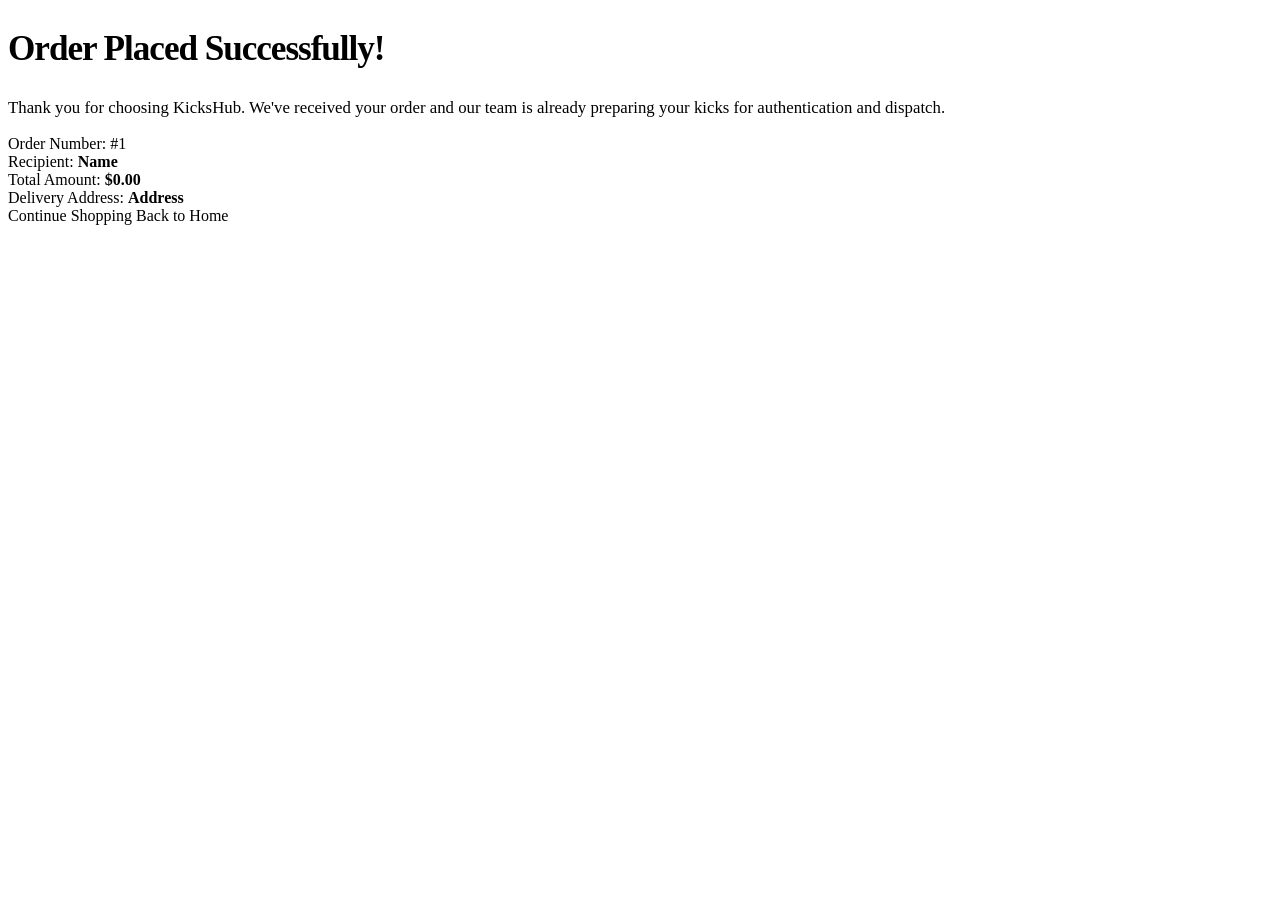
<file: src/main/resources/templates/shoppingCartFinalize.html>
<!DOCTYPE html>
<html xmlns:th="http://www.thymeleaf.org">
<head>
  <meta charset="UTF-8">
  <title>Order Placed Successfully | KicksHub</title>
  <th:block th:include="_header"></th:block>
</head>
<body>
  <div class="main-content">
    <th:block th:include="_menu"></th:block>

    <div class="container">
      <div class="finalize-success-card">
        
        <!-- Animated Success Icon -->
        <div class="finalize-success-icon">
          <i class="fas fa-check"></i>
        </div>

        <h2 class="font-weight-bold mb-2" style="font-size: 2.2rem; letter-spacing: -0.03em;">
          Order Placed Successfully!
        </h2>
        
        <p class="text-muted" style="font-size: 1.05rem;">
          Thank you for choosing KicksHub. We've received your order and our team is already preparing your kicks for authentication and dispatch.
        </p>

        <!-- Order Number Highlight Pill -->
        <div class="order-badge-pill" th:if="${lastOrderedCart != null}">
          <i class="fas fa-receipt mr-2"></i> Order Number: #<span th:utext="${lastOrderedCart.orderNum}">1</span>
        </div>

        <!-- Order Info Card -->
        <div class="card bg-light border-0 rounded-lg p-3 mx-auto mb-4 text-left" style="max-width: 440px;" th:if="${lastOrderedCart != null and lastOrderedCart.customerInfo != null}">
          <div class="d-flex justify-content-between py-1 small">
            <span class="text-muted">Recipient:</span>
            <strong class="text-dark" th:utext="${lastOrderedCart.customerInfo.name}">Name</strong>
          </div>
          <div class="d-flex justify-content-between py-1 small">
            <span class="text-muted">Total Amount:</span>
            <strong class="text-success">$<span th:utext="${lastOrderedCart.amountTotal}">0.00</span></strong>
          </div>
          <div class="d-flex justify-content-between py-1 small">
            <span class="text-muted">Delivery Address:</span>
            <strong class="text-dark" th:utext="${lastOrderedCart.customerInfo.address}">Address</strong>
          </div>
        </div>

        <!-- Action Links -->
        <div class="d-flex flex-wrap justify-content-center gap-3">
          <a th:href="@{/productList}" class="btn-modern btn-modern-primary btn-modern-lg">
            Continue Shopping <i class="fas fa-arrow-right ml-1"></i>
          </a>
          <a th:href="@{/}" class="btn-modern btn-modern-outline btn-modern-lg">
            Back to Home
          </a>
        </div>

      </div>
    </div>
  </div>

  <th:block th:include="_footer"></th:block>
</body>
</html>
</file>
